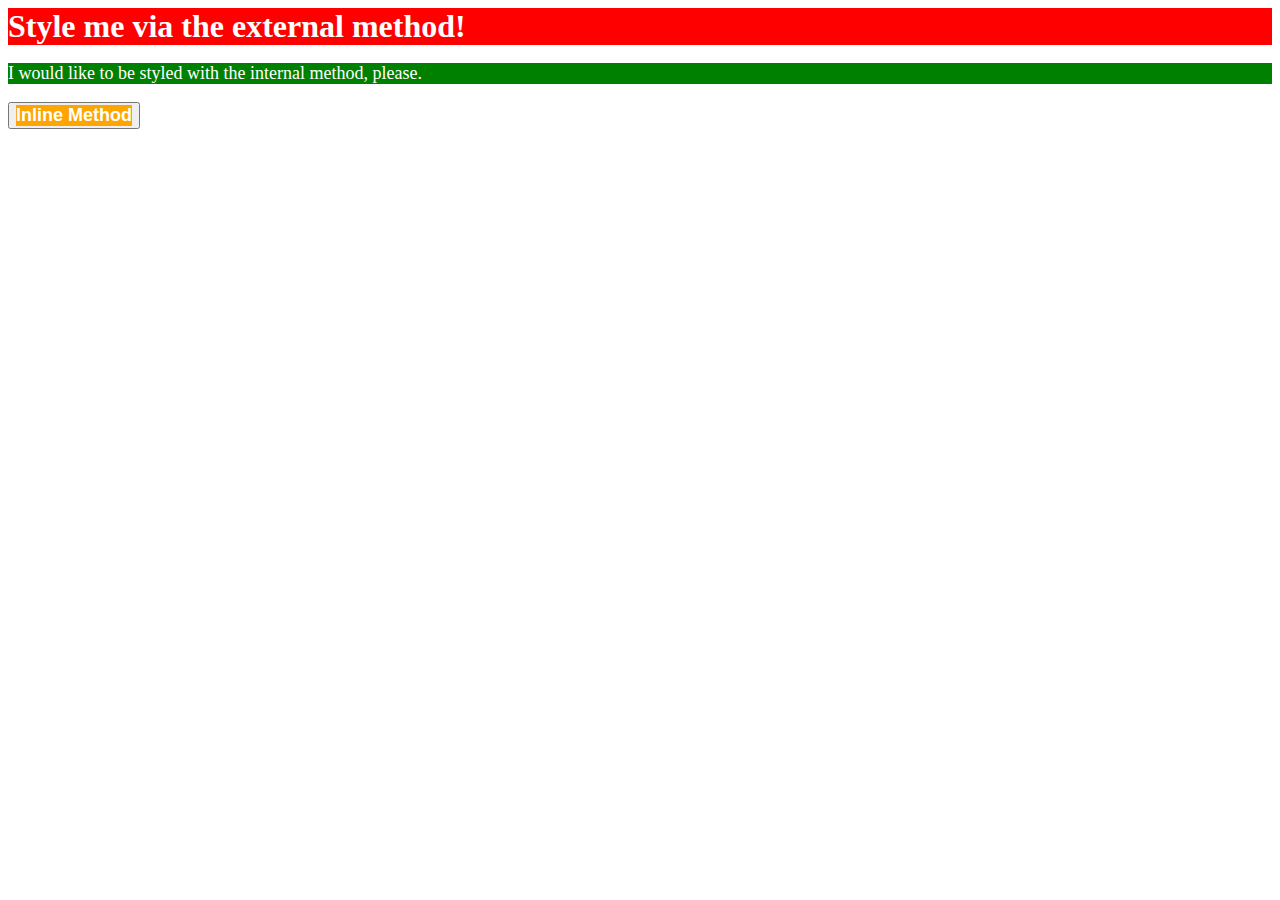
<file: foundations/01-css-methods/index.html>
<!DOCTYPE html>
<html lang="en">
  <head>
    <meta charset="UTF-8">
    <meta http-equiv="X-UA-Compatible" content="IE=edge">
    <meta name="viewport" content="width=device-width, initial-scale=1.0">
    <title>Methods for Adding CSS</title>
    <link rel="stylesheet" href="styles.css">
    <style>
      p {
        font-size: 18px;
        background-color: green;
        color: white;
      }
    </style>
  </head>
  <body>
    <div>Style me via the external method!</div>
    <p>I would like to be styled with the internal method, please.</p>
    <button><div style="font-size: 18px; background-color: orange;">Inline Method</div></button>
  </body>
</html>
</file>
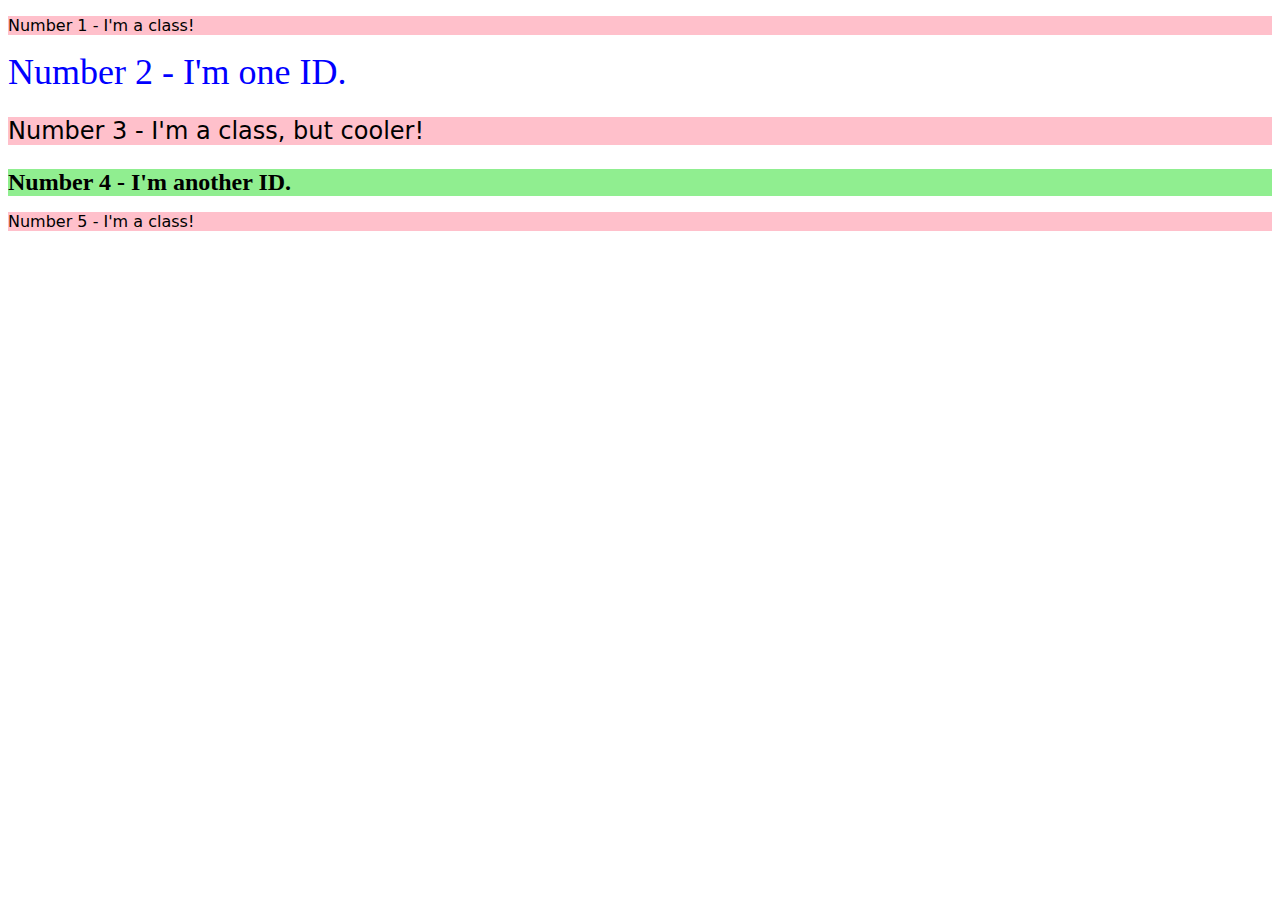
<file: foundations/02-class-id-selectors/index.html>
<!DOCTYPE html>
<html lang="en">
  <head>
    <meta charset="UTF-8">
    <meta http-equiv="X-UA-Compatible" content="IE=edge">
    <meta name="viewport" content="width=device-width, initial-scale=1.0">
    <title>Class and ID Selectors</title>
    <link rel="stylesheet" href="style.css">
  </head>
  <body>
    <p class="main">Number 1 - I'm a class!</p>
    <div id="second">Number 2 - I'm one ID.</div>
    <p class="main bigger">Number 3 - I'm a class, but cooler!</p>
    <div class="bigger"><div id="fourth">Number 4 - I'm another ID.</div></div>
    <p class="main">Number 5 - I'm a class!</p>
  </body>
</html>
</file>
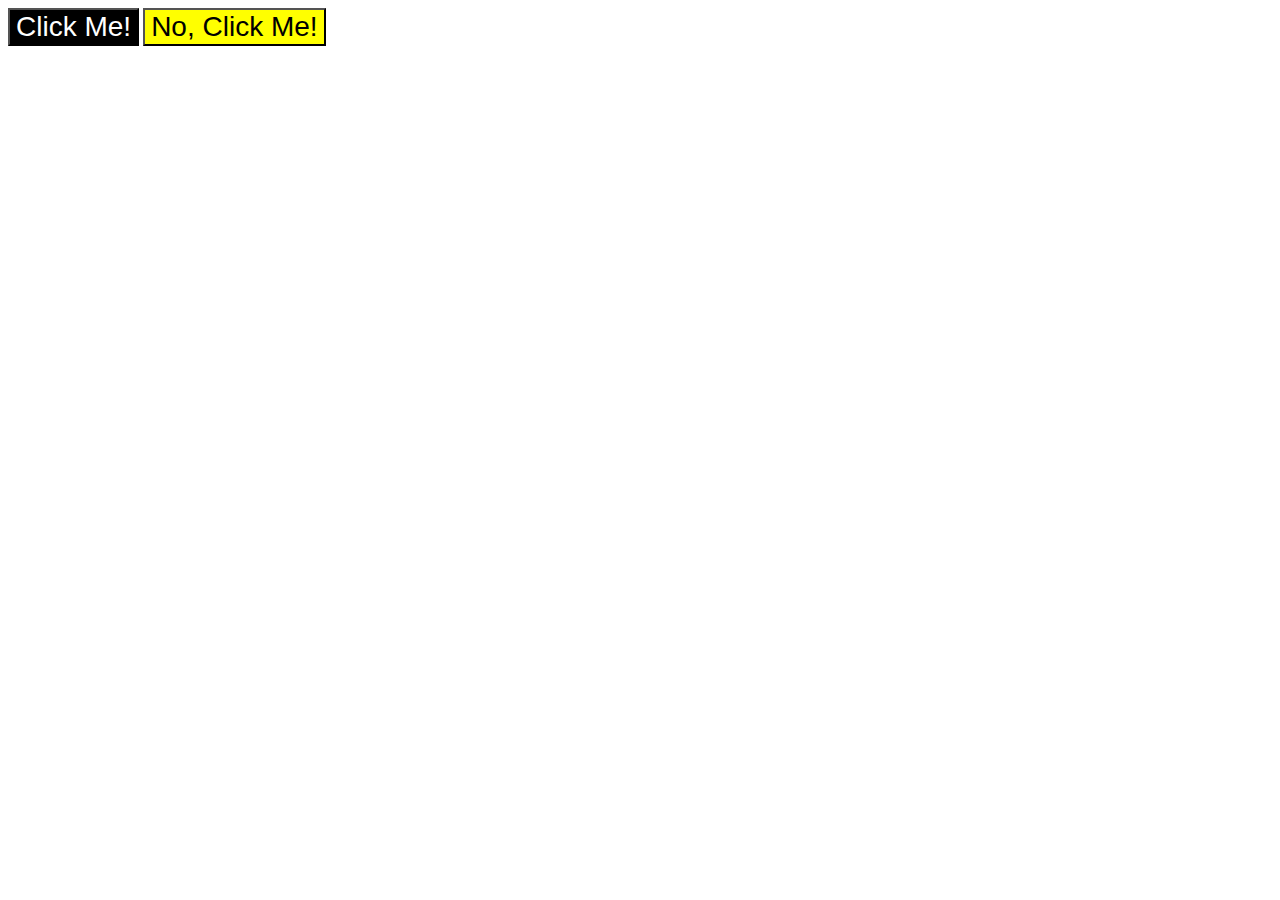
<file: foundations/03-grouping-selectors/index.html>
<!DOCTYPE html>
<html lang="en">
  <head>
    <meta charset="UTF-8">
    <meta http-equiv="X-UA-Compatible" content="IE=edge">
    <meta name="viewport" content="width=device-width, initial-scale=1.0">
    <title>Grouping Selectors</title>
    <link rel="stylesheet" href="style.css">
  </head>
  <body>
    <button class="black">Click Me!</button>
    <button class="yellow">No, Click Me!</button>
  </body>
</html>
</file>
<file: foundations/01-css-methods/styles.css>
div {
    font-size: 32px;
    background-color: red;
    color: white;
    align-self: center;
    font-weight: bold;
}
</file>
<file: foundations/02-class-id-selectors/style.css>
.main {
    background-color: pink;
    font-family: "Verdana","Dejavu Sans",sans-serif;
}
.bigger
{
    font-size: 24px;
}
#second
{
    color: blue;
    font-size: 36px;
}
#fourth
{
    background-color: lightgreen;
    font-weight: bold;
}
</file>
<file: foundations/03-grouping-selectors/style.css>
.black,.yellow
{
    font-size: 28px;
    font-family: "Helvetica","Times New Roman",sans-serif;
}
.black
{
    background-color: black;
    color:white;
}
.yellow
{
    background-color: yellow;
}
</file>
